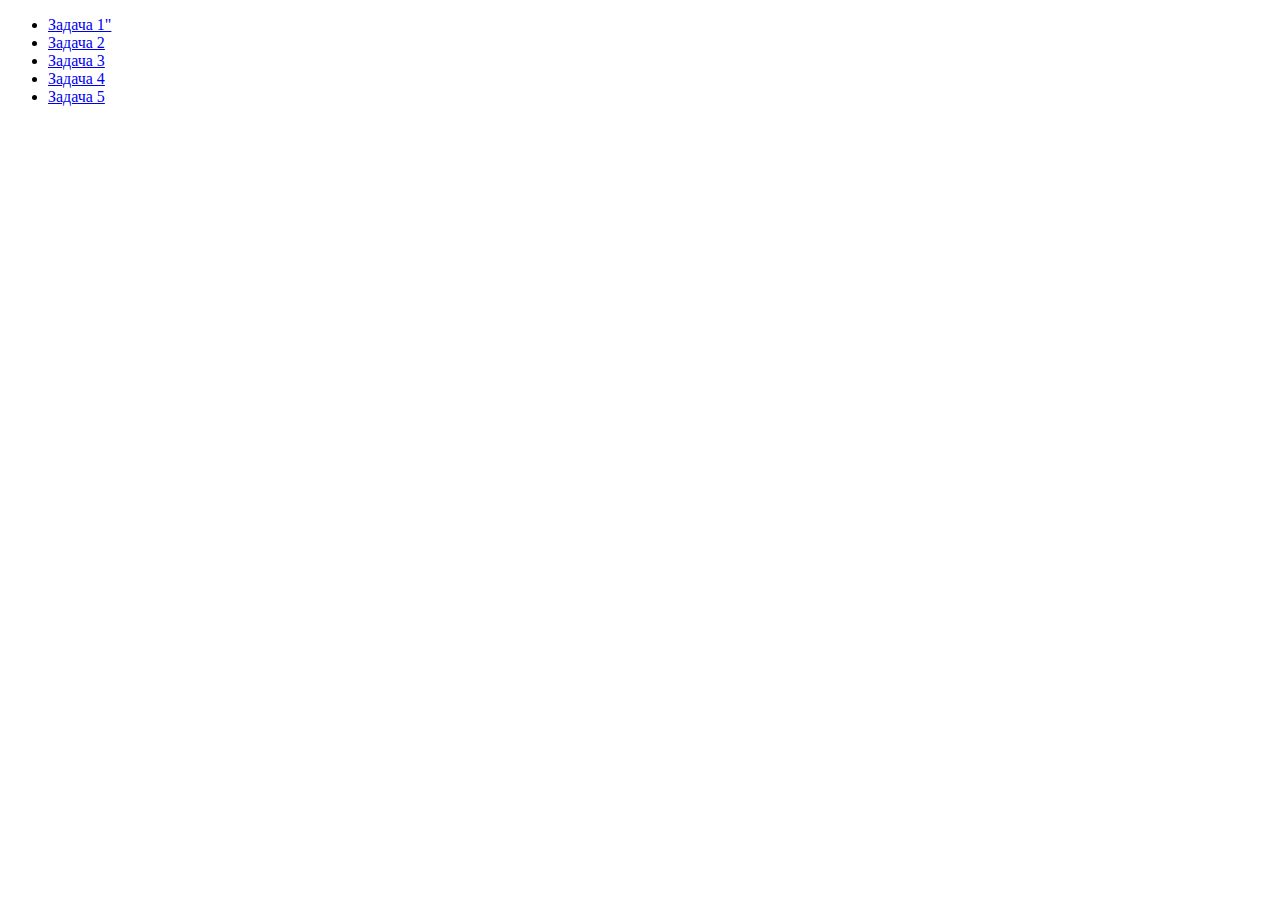
<file: index.html>
<!DOCTYPE html>
<html lang="en">
<head>
    <meta charset="UTF-8">
    <meta http-equiv="X-UA-Compatible" content="IE=edge">
    <meta name="viewport" content="width=device-width, initial-scale=1.0">
    <title>JS-Start</title>
</head>
<body>
    <ul>
        <li>
            <a href="task1/index.html">Задача 1"</a>
        </li>
        <li>
            <a href="task2/index.html">Задача 2</a>
        </li>
        <li>
            <a href="task3/index.html">Задача 3</a>
        </li>
        <li>
            <a href="task4/index.html">Задача 4</a>
        </li>
        <li>
            <a href="task5/index.html">Задача 5</a>
        </li>
    </ul>
</body>
</html>
</file>
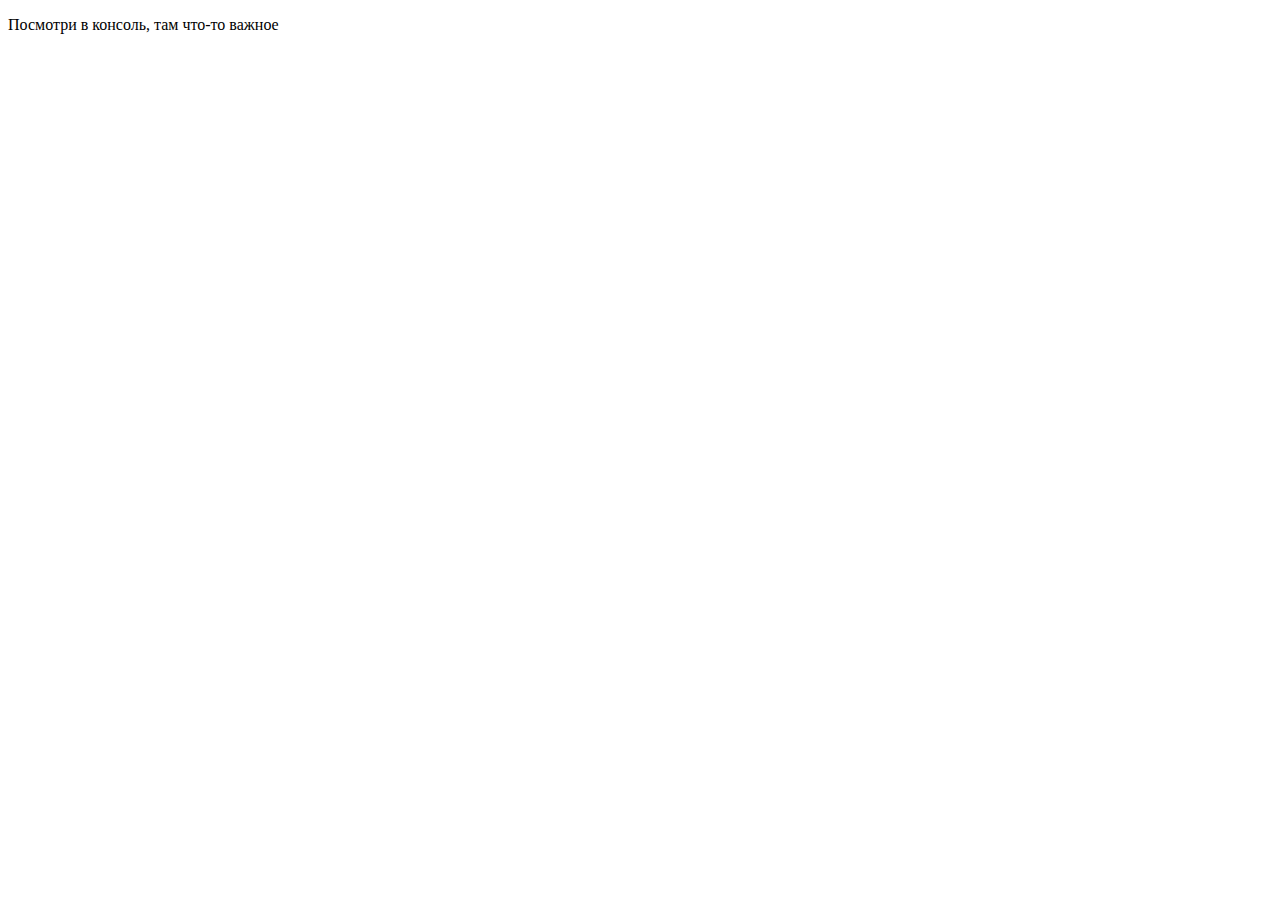
<file: task1/index.html>
<!DOCTYPE html>
<html lang="en">
<head>
    <meta charset="UTF-8">
    <title>JS-Start Задача 1</title>
</head>
<body>
    <p>Посмотри в консоль, там что-то важное</p>
</body>
<script src="script.js"></script>
</html>
</file>
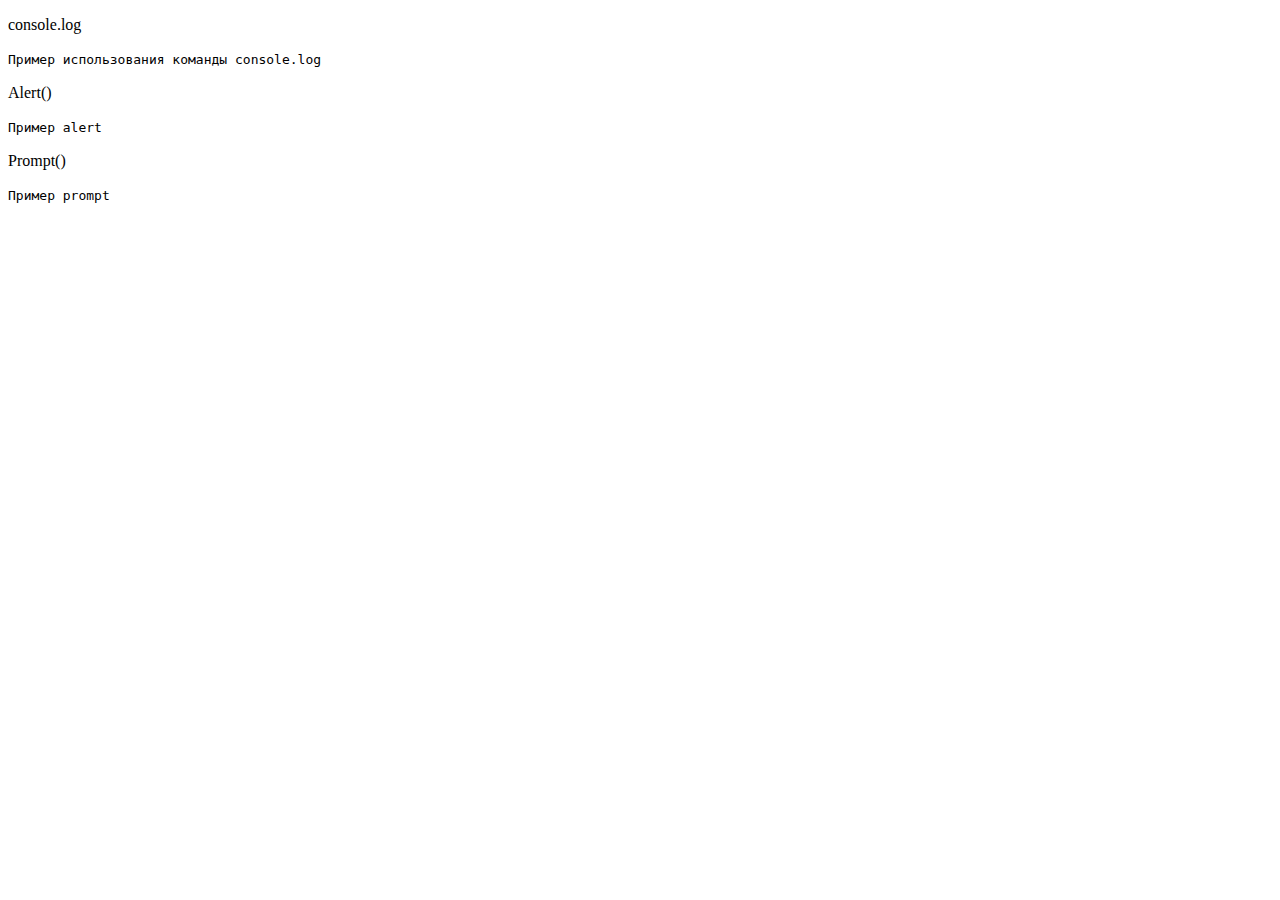
<file: task2/index.html>
<!DOCTYPE html>
<html lang="en">
<head>
    <meta charset="UTF-8">
    <meta http-equiv="X-UA-Compatible" content="IE=edge">
    <meta name="viewport" content="width=device-width, initial-scale=1.0">
    <title>JS-Start Задача 2</title>
</head>
<body>
    <p id="consoleLog">console.log</p>
    <code>
        Пример использования команды console.log
    </code>
    <p id="alert">Alert()</p>
    <code>
        Пример alert
    </code>
    <p id="prompt">Prompt()</p>
    <code>
        Пример prompt
    </code>
    <script src="script.js"></script>
</body>
</html>
</file>
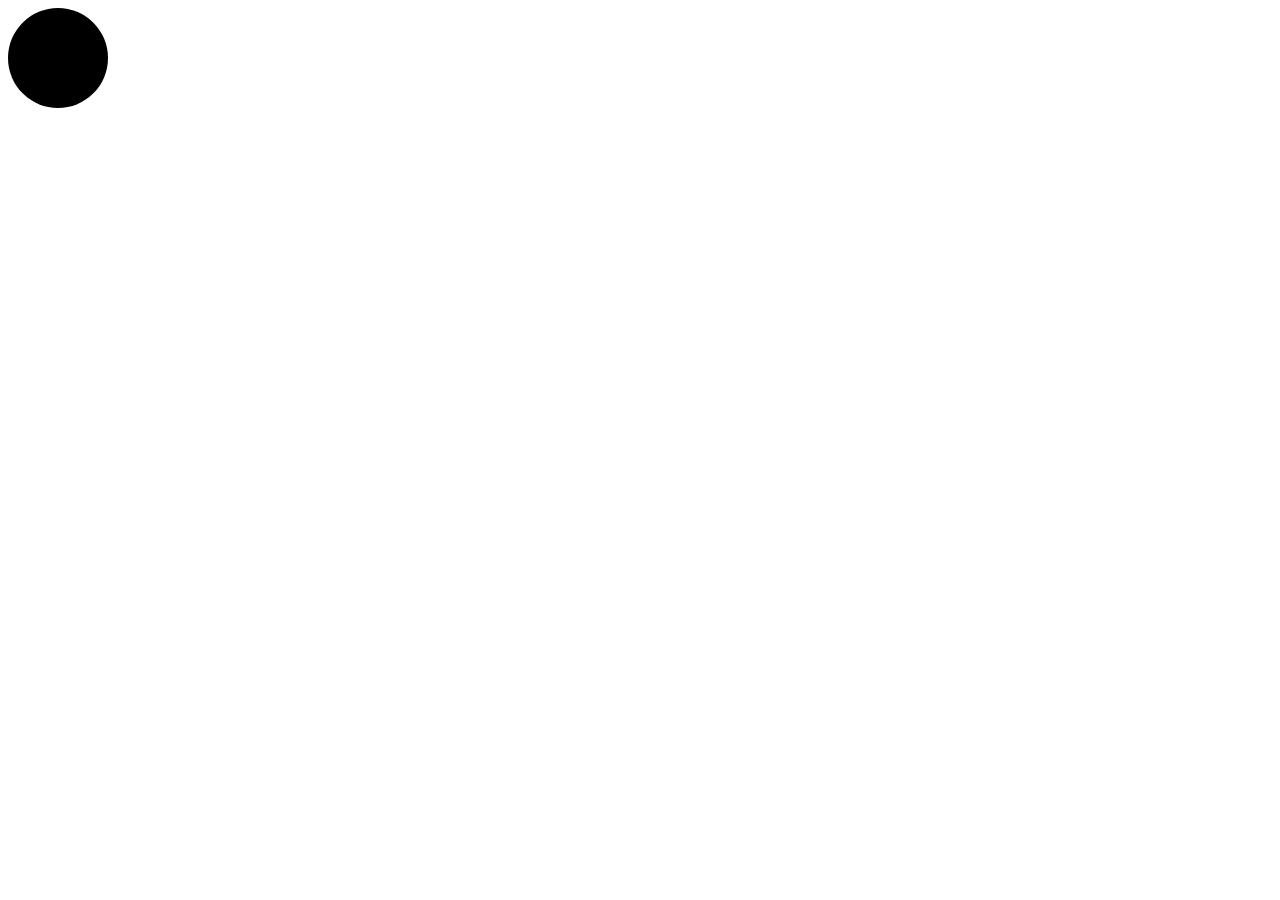
<file: task3/index.html>
<!DOCTYPE html>
<html lang="en">
<head>
    <meta charset="UTF-8">
    <meta http-equiv="X-UA-Compatible" content="IE=edge">
    <meta name="viewport" content="width=device-width, initial-scale=1.0">
    <title>S-Start Задача 3</title>
    <link rel="stylesheet" type="text/css" href="style.css">
</head>
<body>
    <div id="trafficLight"></div>
    <script src="script.js"></script>
</body>
</html>
</file>
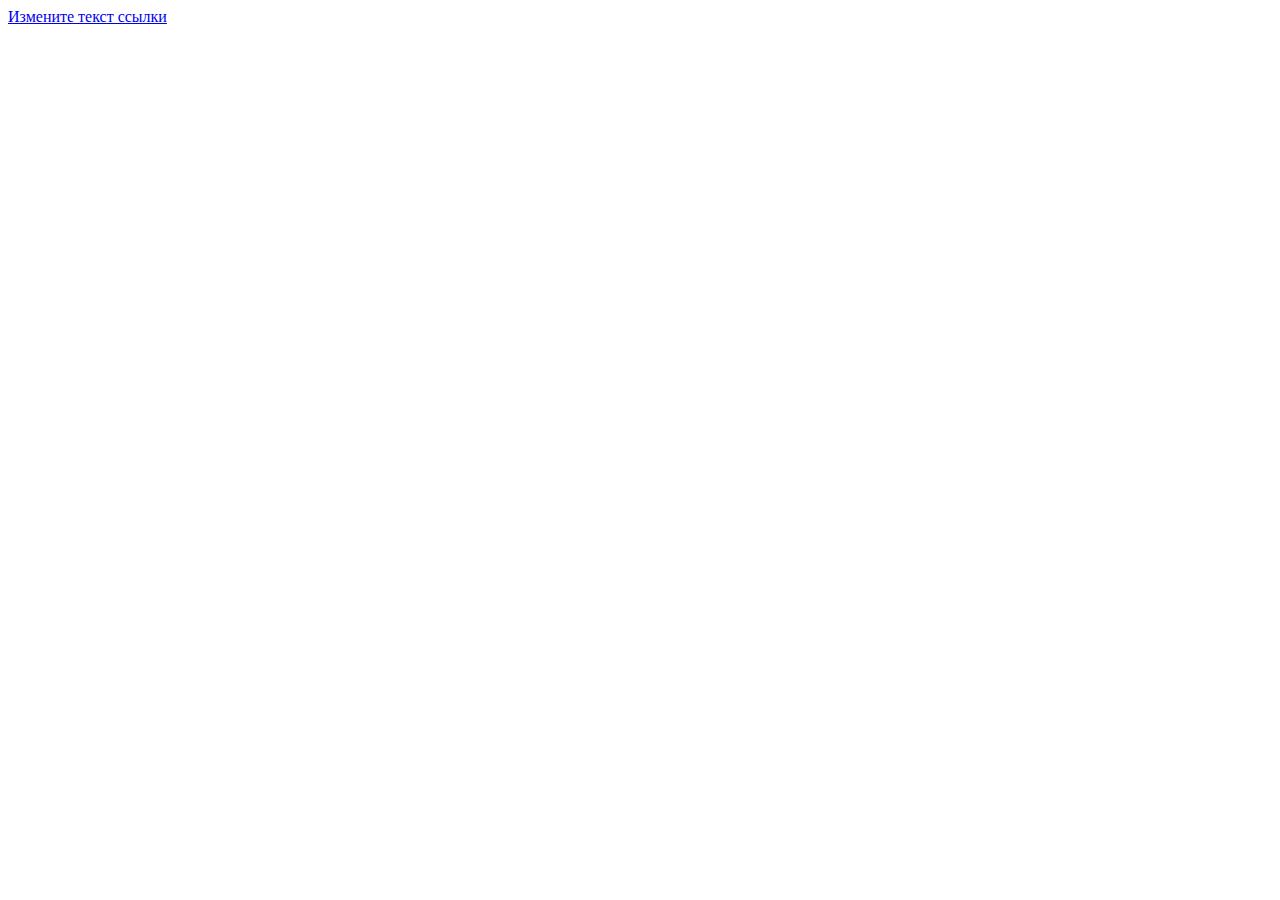
<file: task4/index.html>
<!DOCTYPE html>
<html lang="en">
<head>
    <meta charset="UTF-8">
    <meta http-equiv="X-UA-Compatible" content="IE=edge">
    <meta name="viewport" content="width=device-width, initial-scale=1.0">
    <title>JS-Start. 4 задача</title>
</head>
<body>
    <a href="#" id="myLink">Измените текст ссылки</a>
    <script src="script.js"></script>
</body>
</html>
</file>
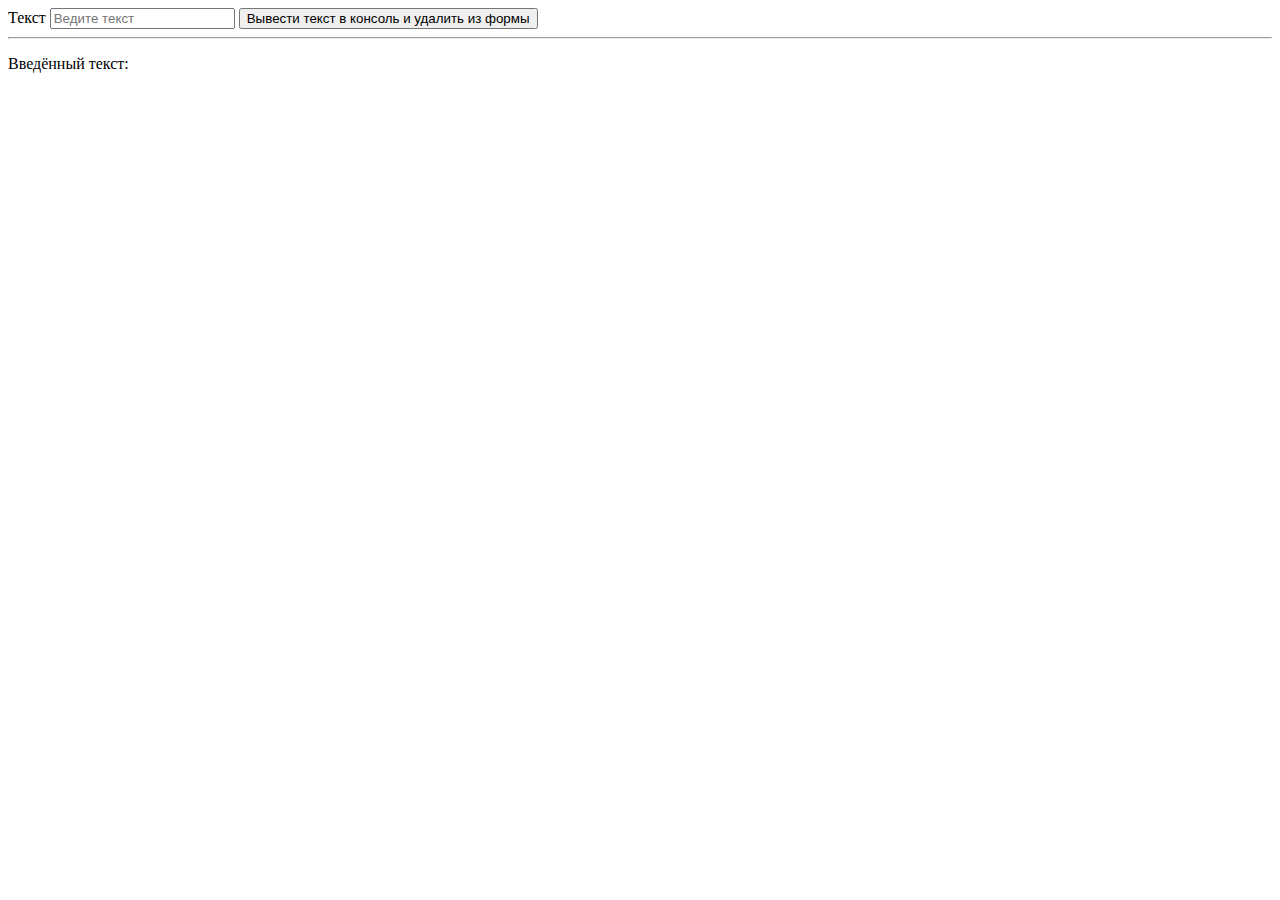
<file: task5/index.html>
<!DOCTYPE html>
<html lang="en">
<head>
    <meta charset="UTF-8">
    <meta http-equiv="X-UA-Compatible" content="IE=edge">
    <meta name="viewport" content="width=device-width, initial-scale=1.0">
    <title>JS-Start. 5 задача</title>
</head>
<body>
    <form>
        <label for="inputField">
            Текст
        </label>

        <input type="text" id="inputField" placeholder="Ведите текст">
        
        <button id="submitButton">
            Вывести текст в консоль и удалить из формы
        </button>
    </form>

    <hr>
    <p>Введённый текст:<span id="duplicateField">
    </span>
</p>
    

    <script src="script.js"></script>
</body>
</html>
</file>
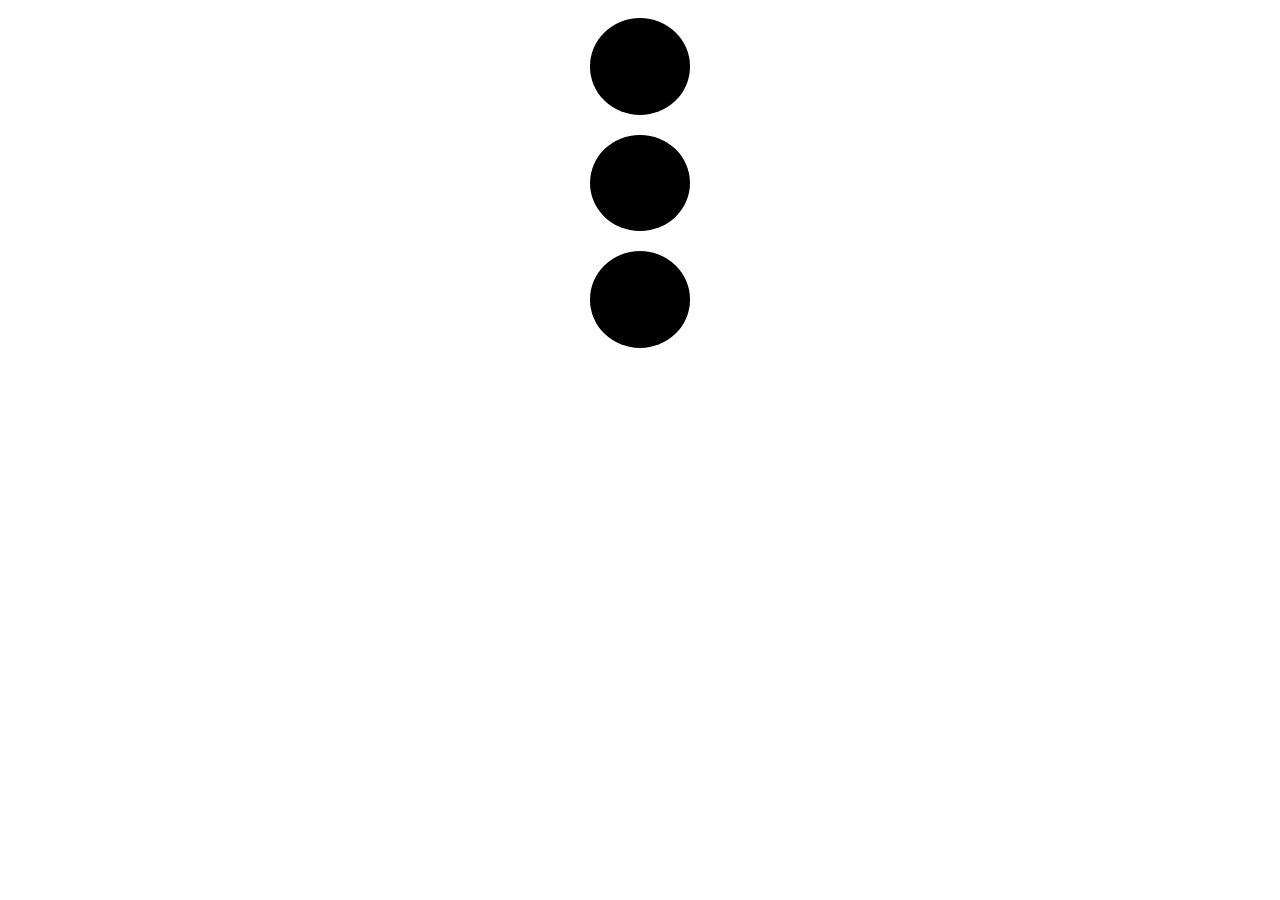
<file: traffic light/index.html>
<!DOCTYPE html>
<html lang="en">
<head>
    <meta charset="UTF-8">
    <meta http-equiv="X-UA-Compatible" content="IE=edge">
    <meta name="viewport" content="width=device-width, initial-scale=1.0">
    <title>TrafficLight</title>
    <link rel="stylesheet" type="text/css" href="style.css">
</head>
<body>
    <div class="traffic-light">
    <div id="redLight" class="circle"></div>
    <div id="yellowLight" class="circle"></div>
    <div id="greenLight" class="circle"></div>
    </div>
    
    <script src="script.js"></script>
</body>
</html>
</file>
<file: task3/style.css>
#trafficLight {
    width: 100px;
    height: 100px;
    border-radius: 50%;
    background: black;
}
</file>
<file: traffic light/style.css>
.traffic-light {
display:flex;
flex-direction: column;
justify-content: center;
align-items: center;
height: 350px;
}

.circle {
    width: 100px;
    height: 100px;
    border-radius: 50%;
    margin: 10px;
    background-color: black;
}

#redLight {
    background-color: black;
}

#yellowLight {
    background-color: black;
}

#greenLight {
    background-color: black;
}
</file>
